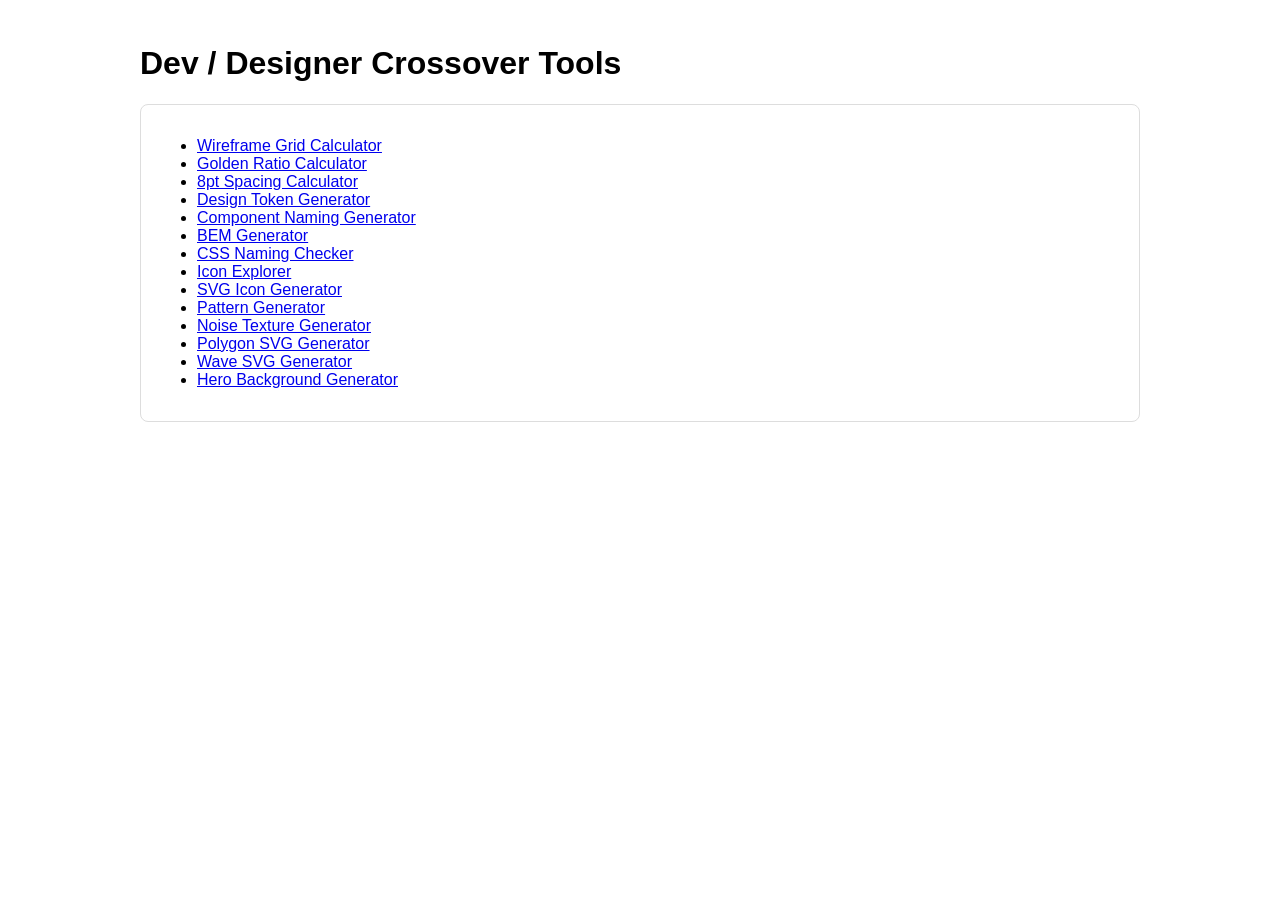
<file: index.html>
<!DOCTYPE html>
<html>
<head>
<meta charset="UTF-8">
<title>Dev & Designer Tools</title>
<meta name="description" content="Bridge design and development with grids, tokens, SVG generators and UI utilities.">
<link rel="stylesheet" href="style.css">
    <meta name="google-site-verification" content="uQVQvib9O00oQFIT-tXdnkU3Vh5VSFZw2b3WhCHTCns
" />
</head>
<body>

<h1>Dev / Designer Crossover Tools</h1>

<div class="card">
<ul>
<li><a href="grid/index.html">Wireframe Grid Calculator</a></li>
<li><a href="golden/index.html">Golden Ratio Calculator</a></li>
<li><a href="spacing/index.html">8pt Spacing Calculator</a></li>
<li><a href="tokens/index.html">Design Token Generator</a></li>
<li><a href="naming/index.html">Component Naming Generator</a></li>
<li><a href="bem/index.html">BEM Generator</a></li>
<li><a href="csscheck/index.html">CSS Naming Checker</a></li>
<li><a href="icons/index.html">Icon Explorer</a></li>
<li><a href="svg/index.html">SVG Icon Generator</a></li>
<li><a href="pattern/index.html">Pattern Generator</a></li>
<li><a href="noise/index.html">Noise Texture Generator</a></li>
<li><a href="polygon/index.html">Polygon SVG Generator</a></li>
<li><a href="wave/index.html">Wave SVG Generator</a></li>
<li><a href="hero/index.html">Hero Background Generator</a></li>
</ul>
</div>

</body>
</html>
</file>
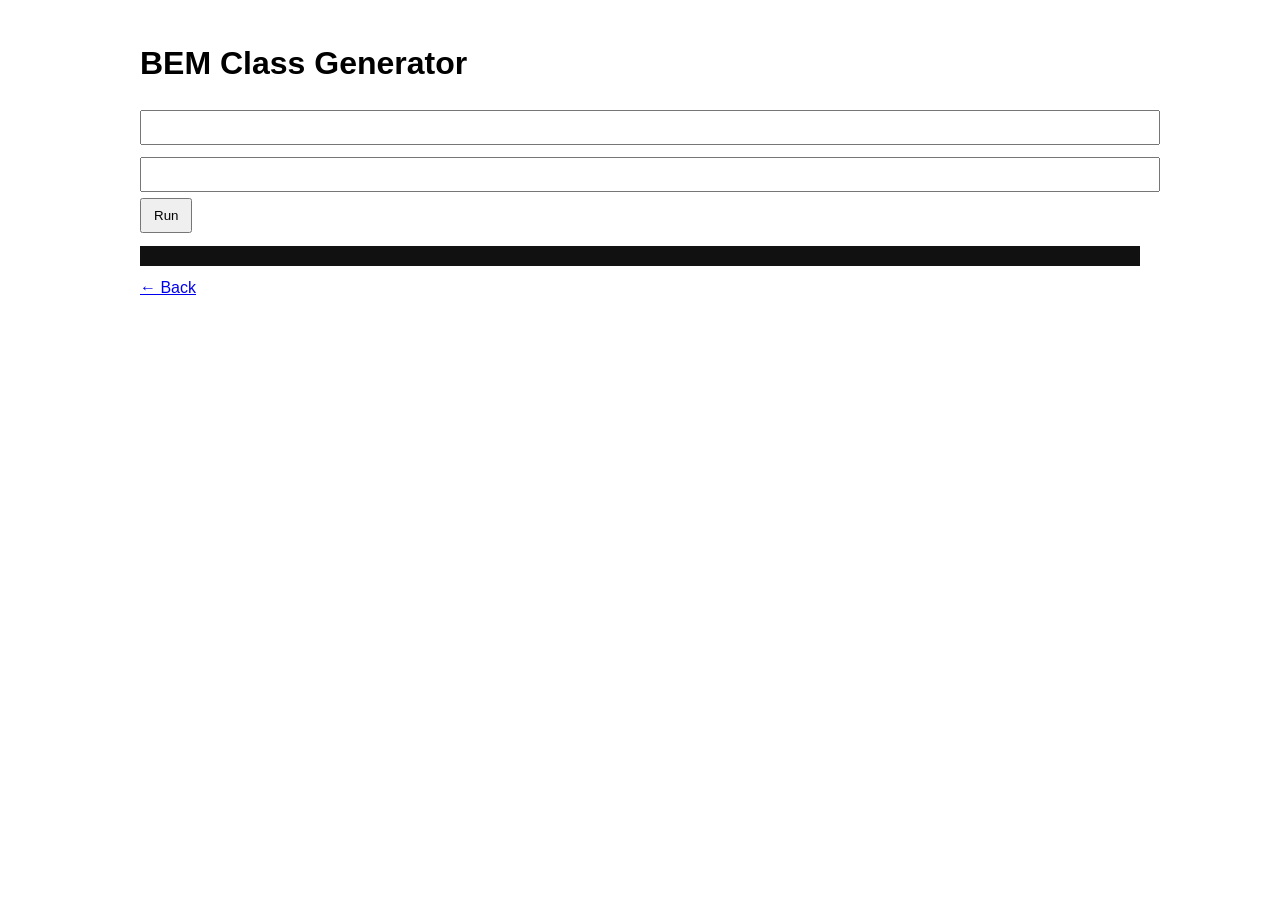
<file: bem/index.html>
<!DOCTYPE html>
<html>
<head>
<title>BEM Class Generator</title>
<link rel="stylesheet" href="../style.css">
    <meta name="google-site-verification" content="PkLa_ViOo6FAHpvh8SacceMb95o9tePRdrqLNBz9X1M" />
</head>
<body>

<h1>BEM Class Generator</h1>

<input id='block'><input id='element'>

<button onclick="run()">Run</button>
<pre class="code" id="res"></pre>

<a href="../index.html">← Back</a>

<script>
function run(){res.textContent=block.value+'__'+element.value;}
</script>

</body>
</html>
</file>
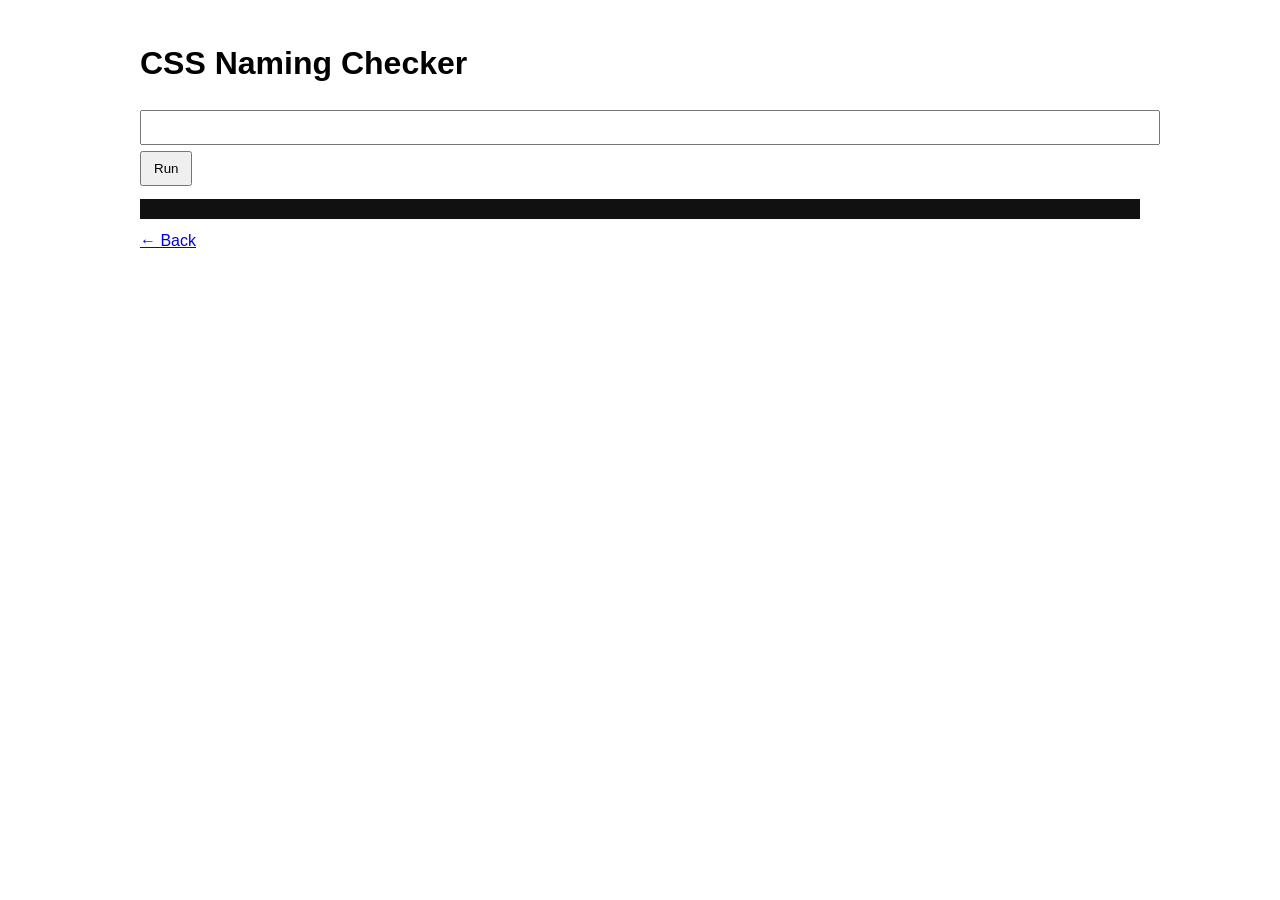
<file: csscheck/index.html>
<!DOCTYPE html>
<html>
<head>
<title>CSS Naming Checker</title>
<link rel="stylesheet" href="../style.css">
    <meta name="google-site-verification" content="PkLa_ViOo6FAHpvh8SacceMb95o9tePRdrqLNBz9X1M" />
</head>
<body>

<h1>CSS Naming Checker</h1>

<input id='class'>

<button onclick="run()">Run</button>
<pre class="code" id="res"></pre>

<a href="../index.html">← Back</a>

<script>
function run(){res.textContent='Check naming convention';}
</script>

</body>
</html>
</file>
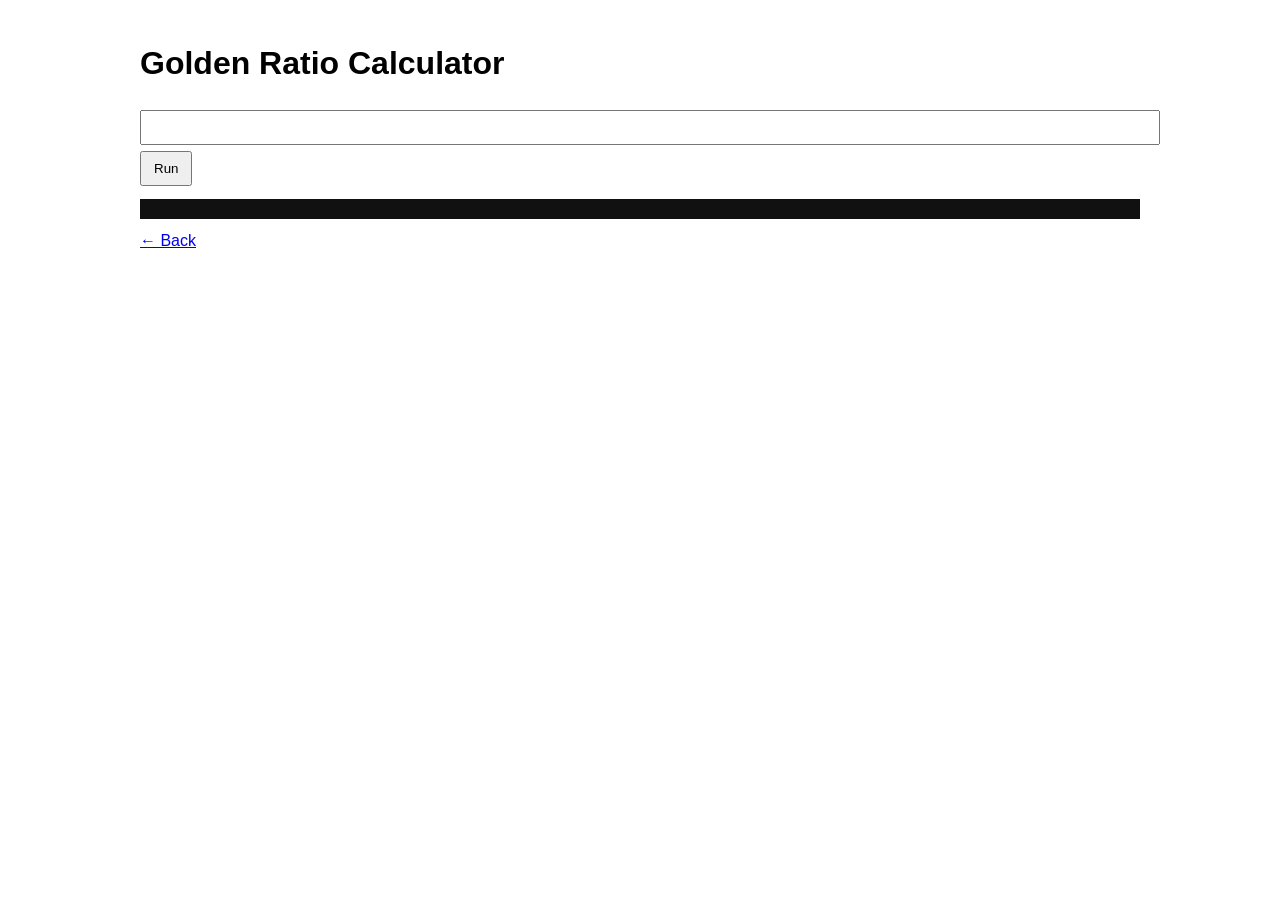
<file: golden/index.html>
<!DOCTYPE html>
<html>
<head>
<title>Golden Ratio Calculator</title>
<link rel="stylesheet" href="../style.css">
    <meta name="google-site-verification" content="PkLa_ViOo6FAHpvh8SacceMb95o9tePRdrqLNBz9X1M" />
</head>
<body>

<h1>Golden Ratio Calculator</h1>

<input id='base'>

<button onclick="run()">Run</button>
<pre class="code" id="res"></pre>

<a href="../index.html">← Back</a>

<script>
function run(){res.textContent=base.value*1.618;}
</script>

</body>
</html>
</file>
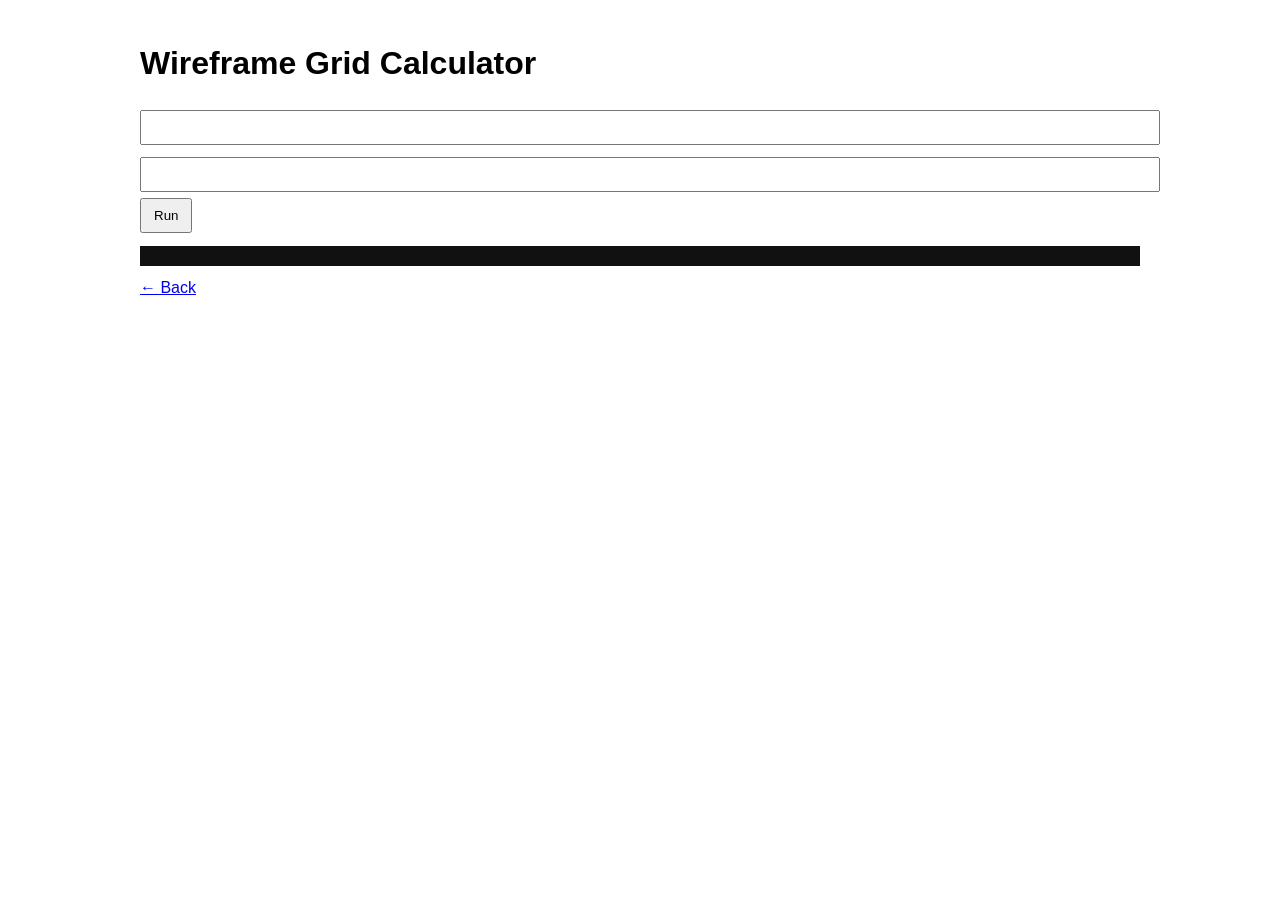
<file: grid/index.html>
<!DOCTYPE html>
<html>
<head>
<title>Wireframe Grid Calculator</title>
<link rel="stylesheet" href="../style.css">
    <meta name="google-site-verification" content="PkLa_ViOo6FAHpvh8SacceMb95o9tePRdrqLNBz9X1M" />
</head>
<body>

<h1>Wireframe Grid Calculator</h1>

<input id='cols'><input id='gutter'>

<button onclick="run()">Run</button>
<pre class="code" id="res"></pre>

<a href="../index.html">← Back</a>

<script>
function run(){res.textContent='Grid: '+cols.value+' cols, '+gutter.value+'px gutter';}
</script>

</body>
</html>
</file>
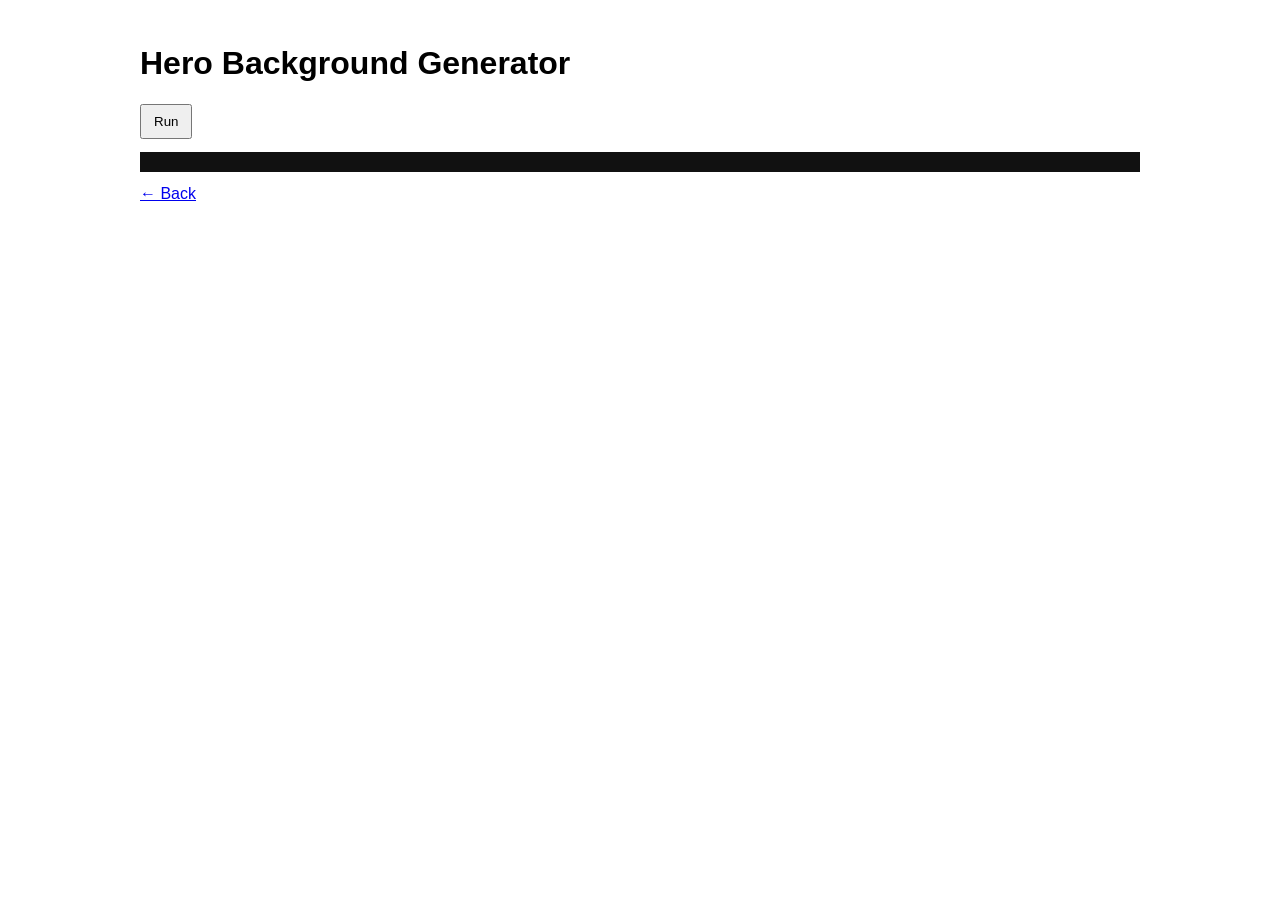
<file: hero/index.html>
<!DOCTYPE html>
<html>
<head>
<title>Hero Background Generator</title>
<link rel="stylesheet" href="../style.css">
    <meta name="google-site-verification" content="PkLa_ViOo6FAHpvh8SacceMb95o9tePRdrqLNBz9X1M" />
</head>
<body>

<h1>Hero Background Generator</h1>



<button onclick="run()">Run</button>
<pre class="code" id="res"></pre>

<a href="../index.html">← Back</a>

<script>
function run(){res.textContent='Hero section background generated';}
</script>

</body>
</html>
</file>
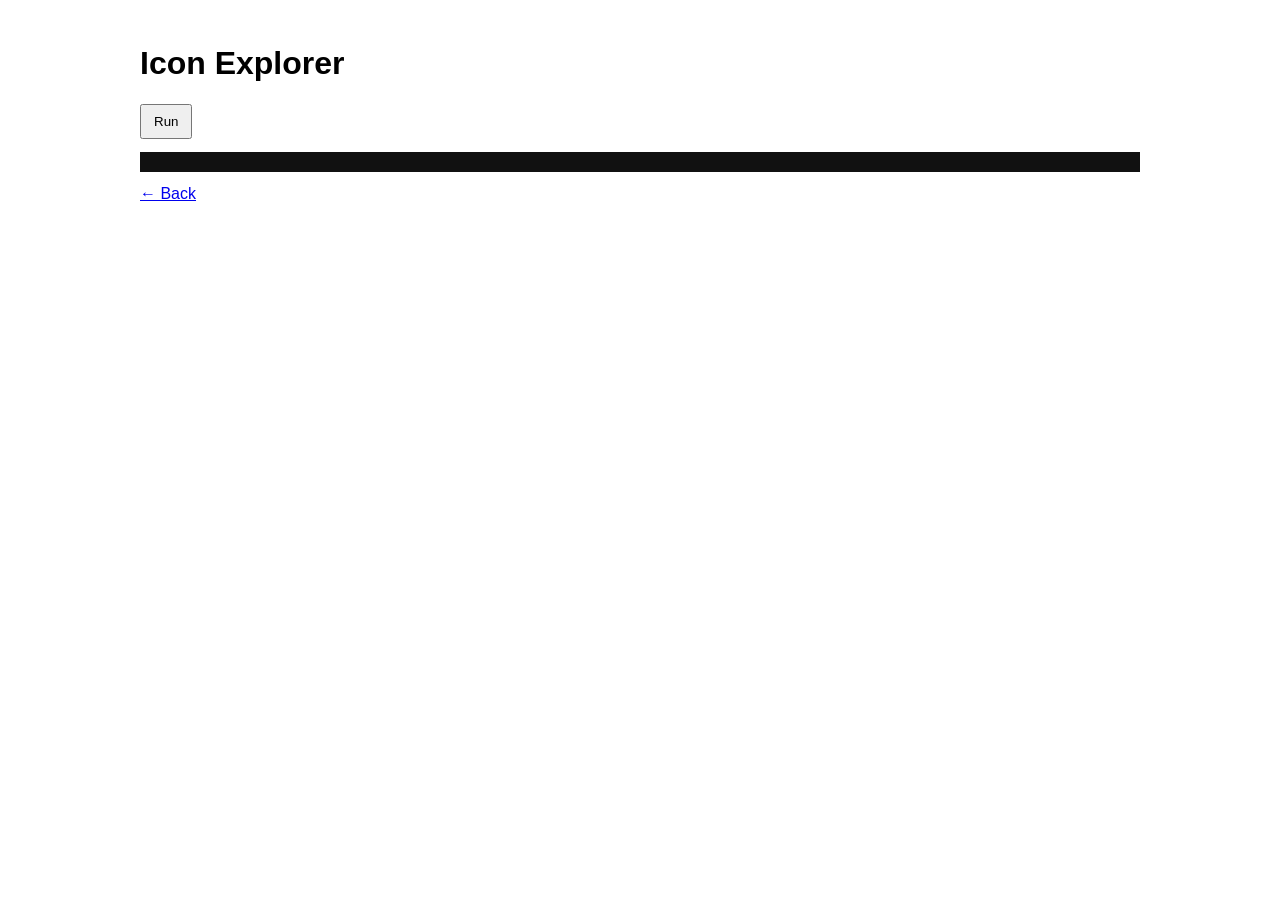
<file: icons/index.html>
<!DOCTYPE html>
<html>
<head>
<title>Icon Explorer</title>
<link rel="stylesheet" href="../style.css">
    <meta name="google-site-verification" content="PkLa_ViOo6FAHpvh8SacceMb95o9tePRdrqLNBz9X1M" />
</head>
<body>

<h1>Icon Explorer</h1>



<button onclick="run()">Run</button>
<pre class="code" id="res"></pre>

<a href="../index.html">← Back</a>

<script>
function run(){res.textContent='Browse icon sets';}
</script>

</body>
</html>
</file>
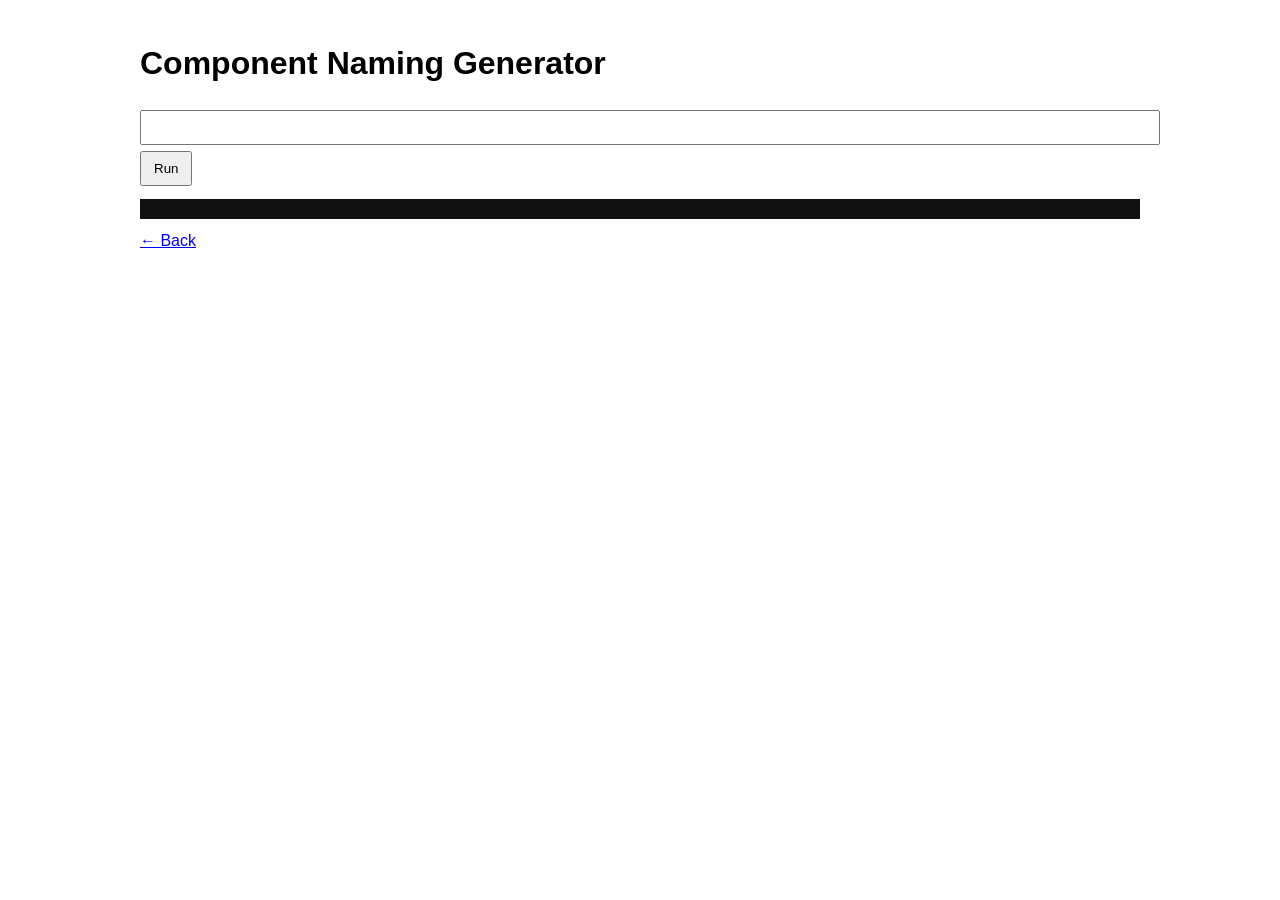
<file: naming/index.html>
<!DOCTYPE html>
<html>
<head>
<title>Component Naming Generator</title>
<link rel="stylesheet" href="../style.css">
    <meta name="google-site-verification" content="PkLa_ViOo6FAHpvh8SacceMb95o9tePRdrqLNBz9X1M" />
</head>
<body>

<h1>Component Naming Generator</h1>

<input id='name'>

<button onclick="run()">Run</button>
<pre class="code" id="res"></pre>

<a href="../index.html">← Back</a>

<script>
function run(){res.textContent='component-'+name.value;}
</script>

</body>
</html>
</file>
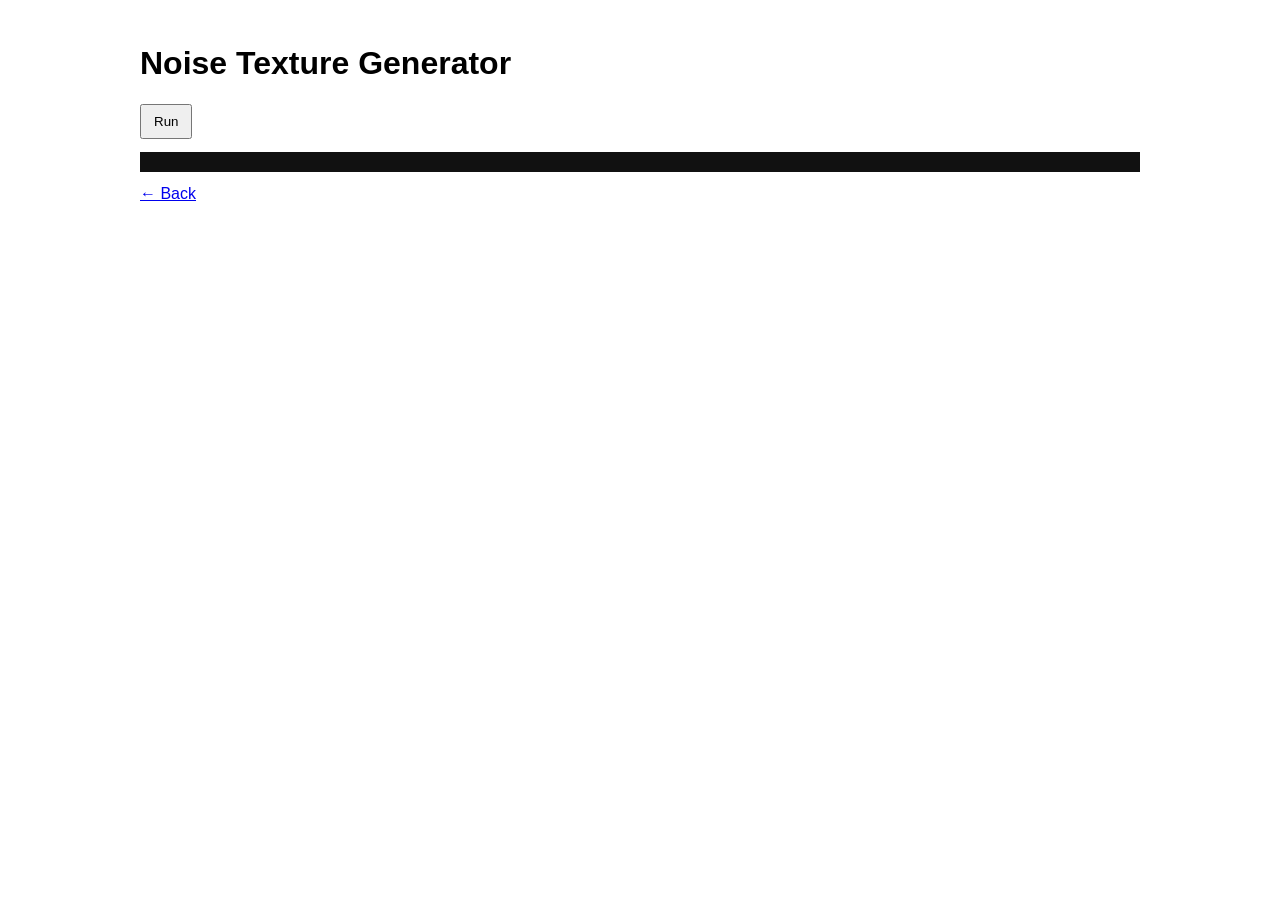
<file: noise/index.html>
<!DOCTYPE html>
<html>
<head>
<title>Noise Texture Generator</title>
<link rel="stylesheet" href="../style.css">
    <meta name="google-site-verification" content="PkLa_ViOo6FAHpvh8SacceMb95o9tePRdrqLNBz9X1M" />
</head>
<body>

<h1>Noise Texture Generator</h1>



<button onclick="run()">Run</button>
<pre class="code" id="res"></pre>

<a href="../index.html">← Back</a>

<script>
function run(){res.textContent='Noise texture created';}
</script>

</body>
</html>
</file>
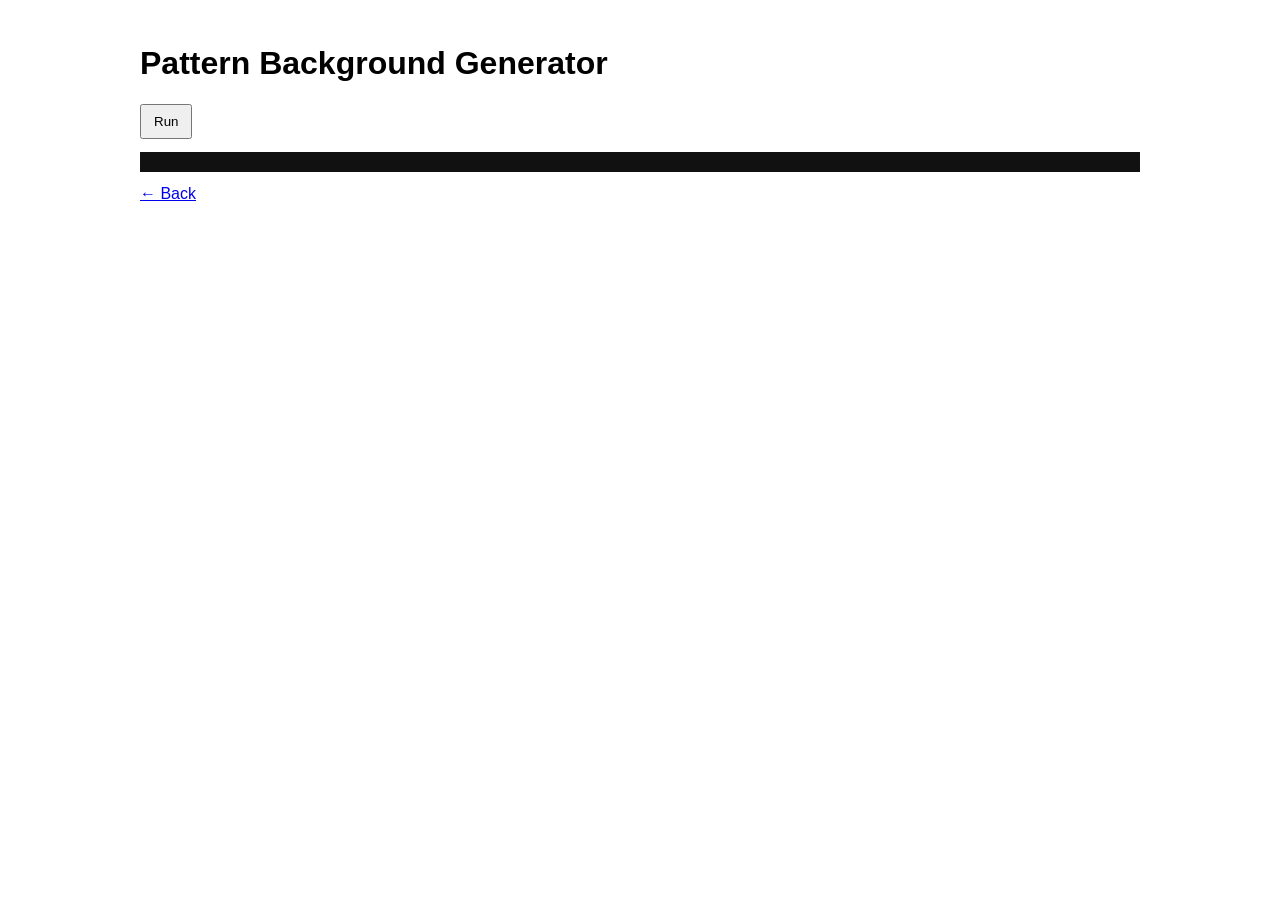
<file: pattern/index.html>
<!DOCTYPE html>
<html>
<head>
<title>Pattern Background Generator</title>
<link rel="stylesheet" href="../style.css">
    <meta name="google-site-verification" content="PkLa_ViOo6FAHpvh8SacceMb95o9tePRdrqLNBz9X1M" />
</head>
<body>

<h1>Pattern Background Generator</h1>



<button onclick="run()">Run</button>
<pre class="code" id="res"></pre>

<a href="../index.html">← Back</a>

<script>
function run(){res.textContent='CSS pattern generated';}
</script>

</body>
</html>
</file>
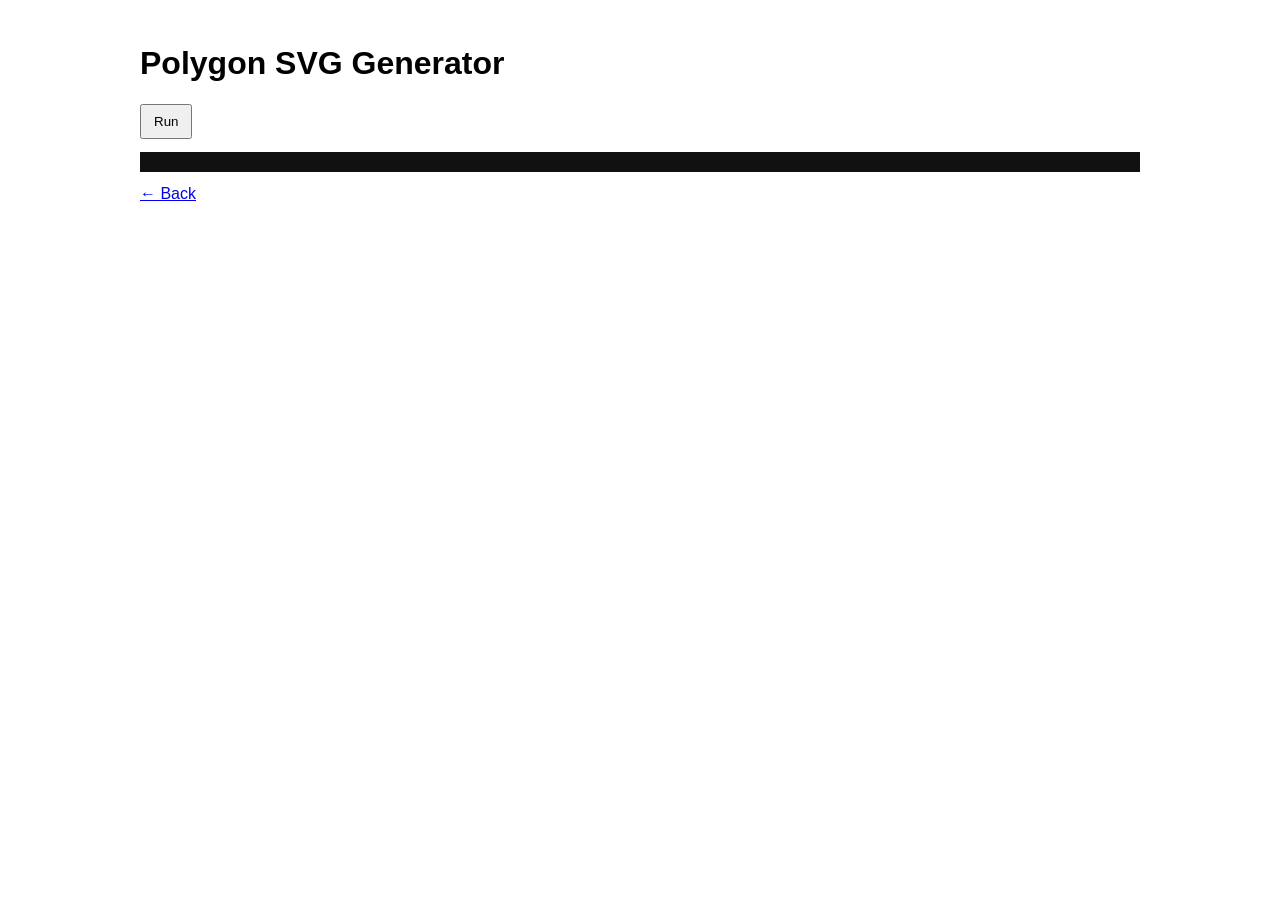
<file: polygon/index.html>
<!DOCTYPE html>
<html>
<head>
<title>Polygon SVG Generator</title>
<link rel="stylesheet" href="../style.css">
    <meta name="google-site-verification" content="PkLa_ViOo6FAHpvh8SacceMb95o9tePRdrqLNBz9X1M" />
</head>
<body>

<h1>Polygon SVG Generator</h1>



<button onclick="run()">Run</button>
<pre class="code" id="res"></pre>

<a href="../index.html">← Back</a>

<script>
function run(){res.textContent='<polygon points="..." />';}
</script>

</body>
</html>
</file>
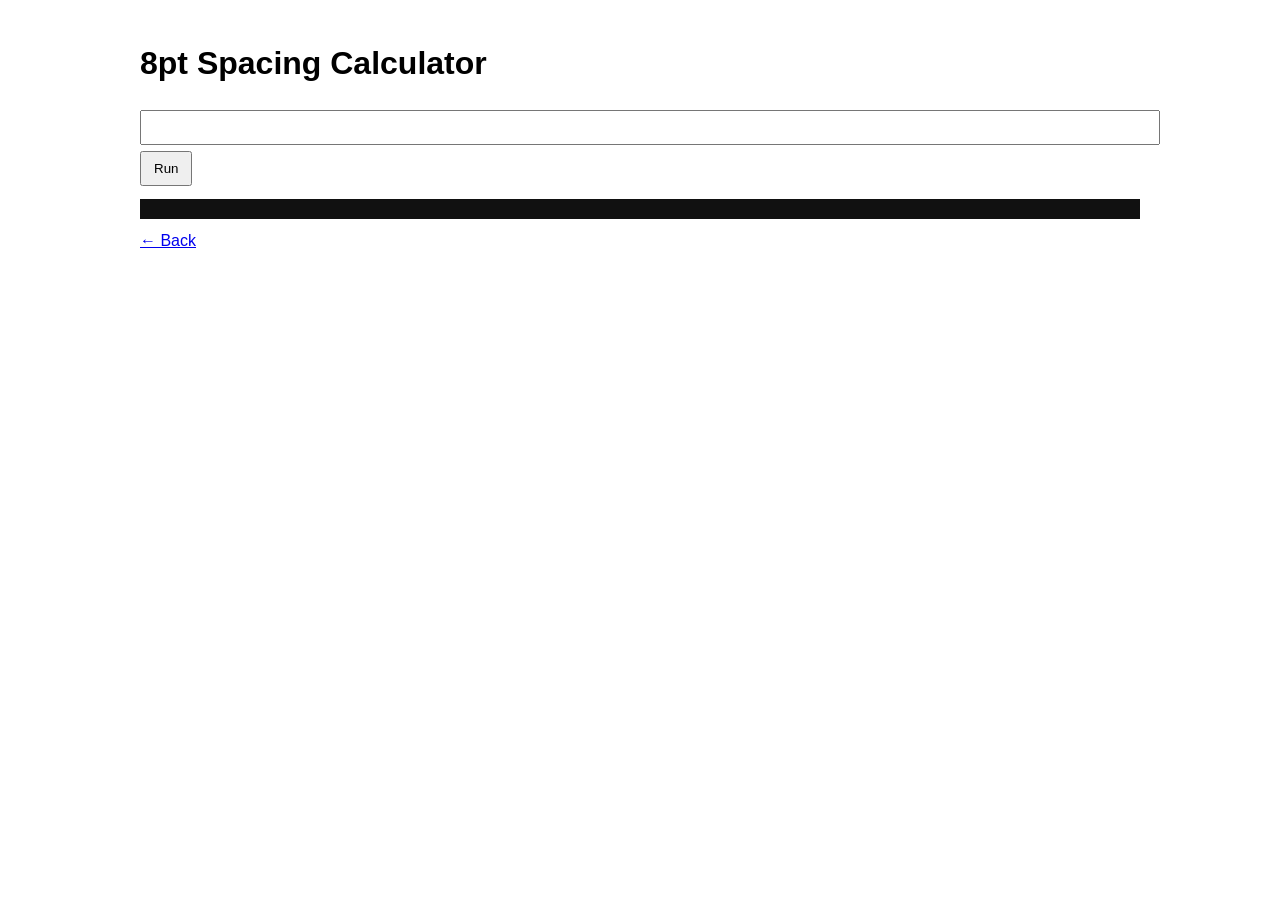
<file: spacing/index.html>
<!DOCTYPE html>
<html>
<head>
<title>8pt Spacing Calculator</title>
<link rel="stylesheet" href="../style.css">
    <meta name="google-site-verification" content="PkLa_ViOo6FAHpvh8SacceMb95o9tePRdrqLNBz9X1M" />
</head>
<body>

<h1>8pt Spacing Calculator</h1>

<input id='value'>

<button onclick="run()">Run</button>
<pre class="code" id="res"></pre>

<a href="../index.html">← Back</a>

<script>
function run(){res.textContent=value.value*8+'px';}
</script>

</body>
</html>
</file>
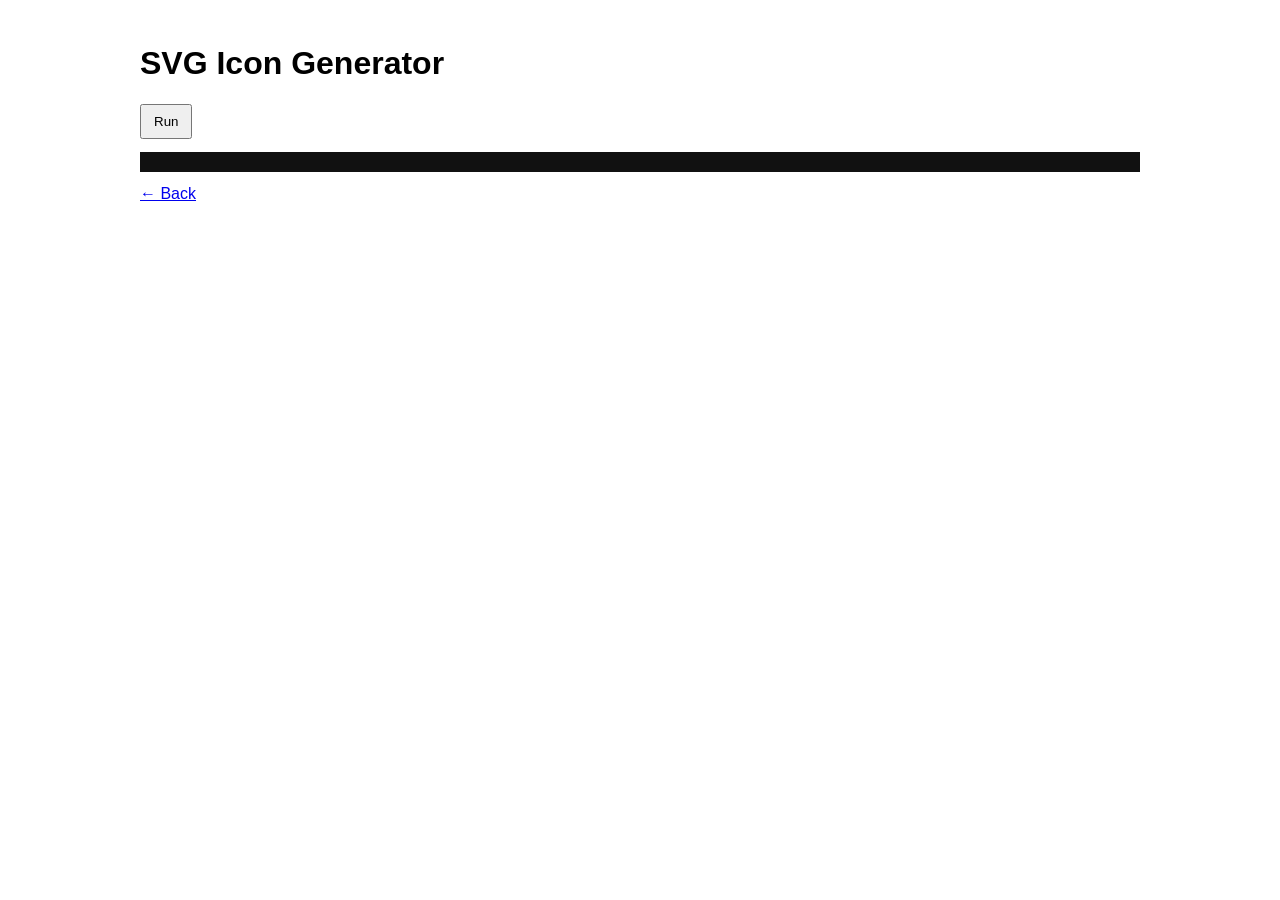
<file: svg/index.html>
<!DOCTYPE html>
<html>
<head>
<title>SVG Icon Generator</title>
<link rel="stylesheet" href="../style.css">
    <meta name="google-site-verification" content="PkLa_ViOo6FAHpvh8SacceMb95o9tePRdrqLNBz9X1M" />
</head>
<body>

<h1>SVG Icon Generator</h1>



<button onclick="run()">Run</button>
<pre class="code" id="res"></pre>

<a href="../index.html">← Back</a>

<script>
function run(){res.textContent='<svg>...</svg>'; }
</script>

</body>
</html>
</file>
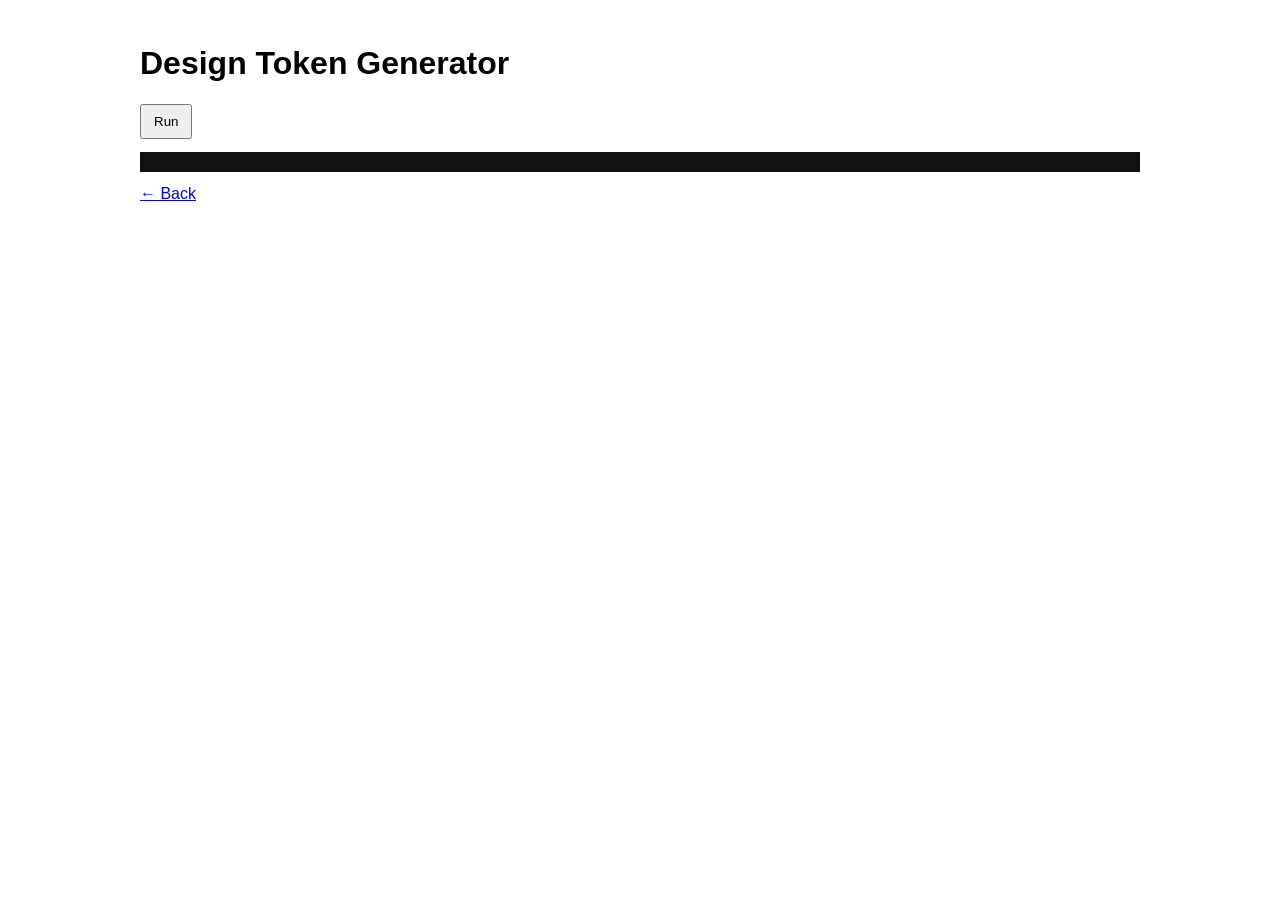
<file: tokens/index.html>
<!DOCTYPE html>
<html>
<head>
<title>Design Token Generator</title>
<link rel="stylesheet" href="../style.css">
    <meta name="google-site-verification" content="PkLa_ViOo6FAHpvh8SacceMb95o9tePRdrqLNBz9X1M" />
</head>
<body>

<h1>Design Token Generator</h1>



<button onclick="run()">Run</button>
<pre class="code" id="res"></pre>

<a href="../index.html">← Back</a>

<script>
function run(){res.textContent='{ colorPrimary: "#000" }';}
</script>

</body>
</html>
</file>
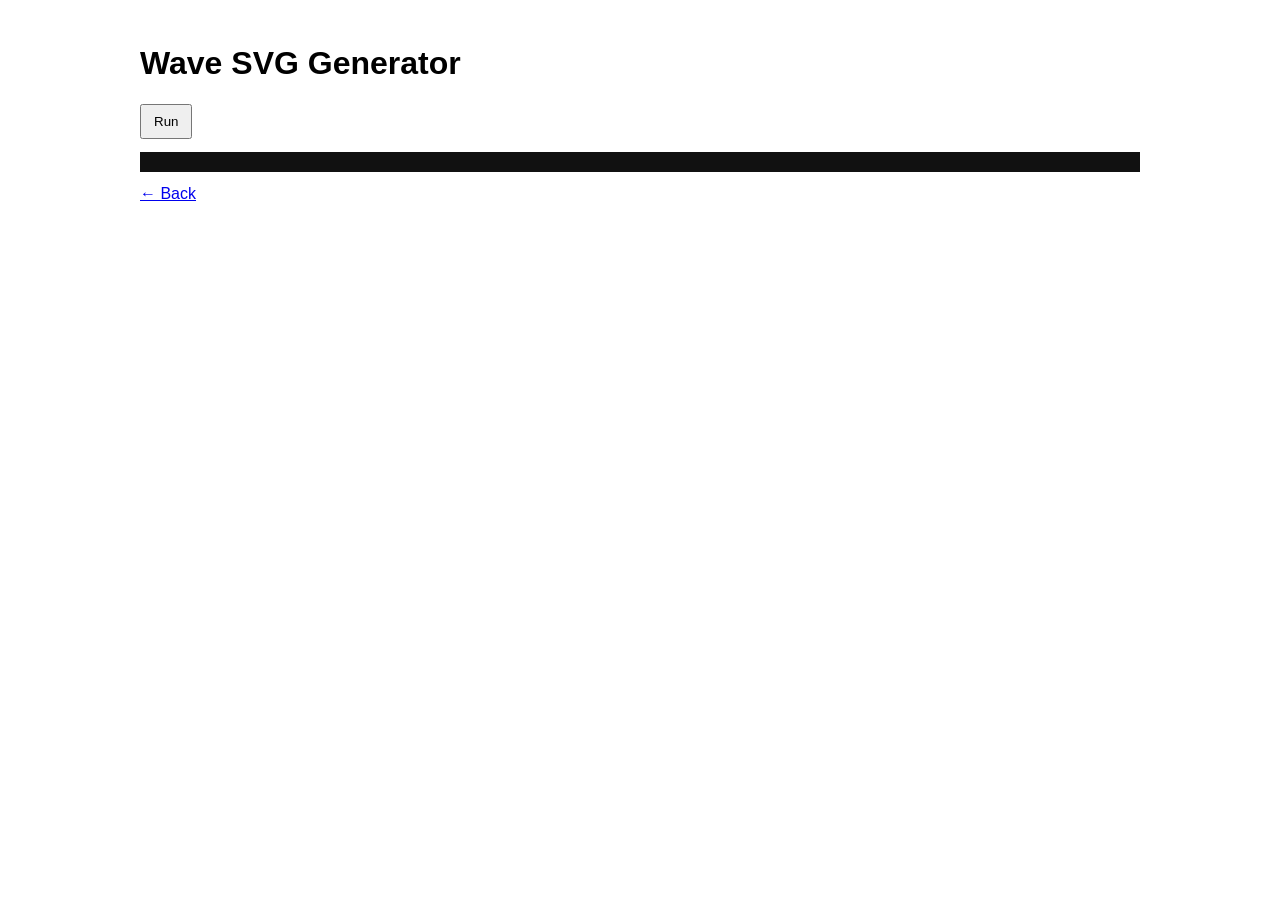
<file: wave/index.html>
<!DOCTYPE html>
<html>
<head>
<title>Wave SVG Generator</title>
<link rel="stylesheet" href="../style.css">
    <meta name="google-site-verification" content="PkLa_ViOo6FAHpvh8SacceMb95o9tePRdrqLNBz9X1M" />
</head>
<body>

<h1>Wave SVG Generator</h1>



<button onclick="run()">Run</button>
<pre class="code" id="res"></pre>

<a href="../index.html">← Back</a>

<script>
function run(){res.textContent='<path d="wave" />';}
</script>

</body>
</html>
</file>
<file: style.css>
body{font-family:Arial;padding:24px;max-width:1000px;margin:auto;}
.card{border:1px solid #ddd;padding:16px;border-radius:8px;margin:12px 0;}
textarea,input{width:100%;padding:8px;margin:6px 0;}
button{padding:8px 12px;}
.code{background:#111;color:#0f0;padding:10px;font-family:monospace;}
</file>
